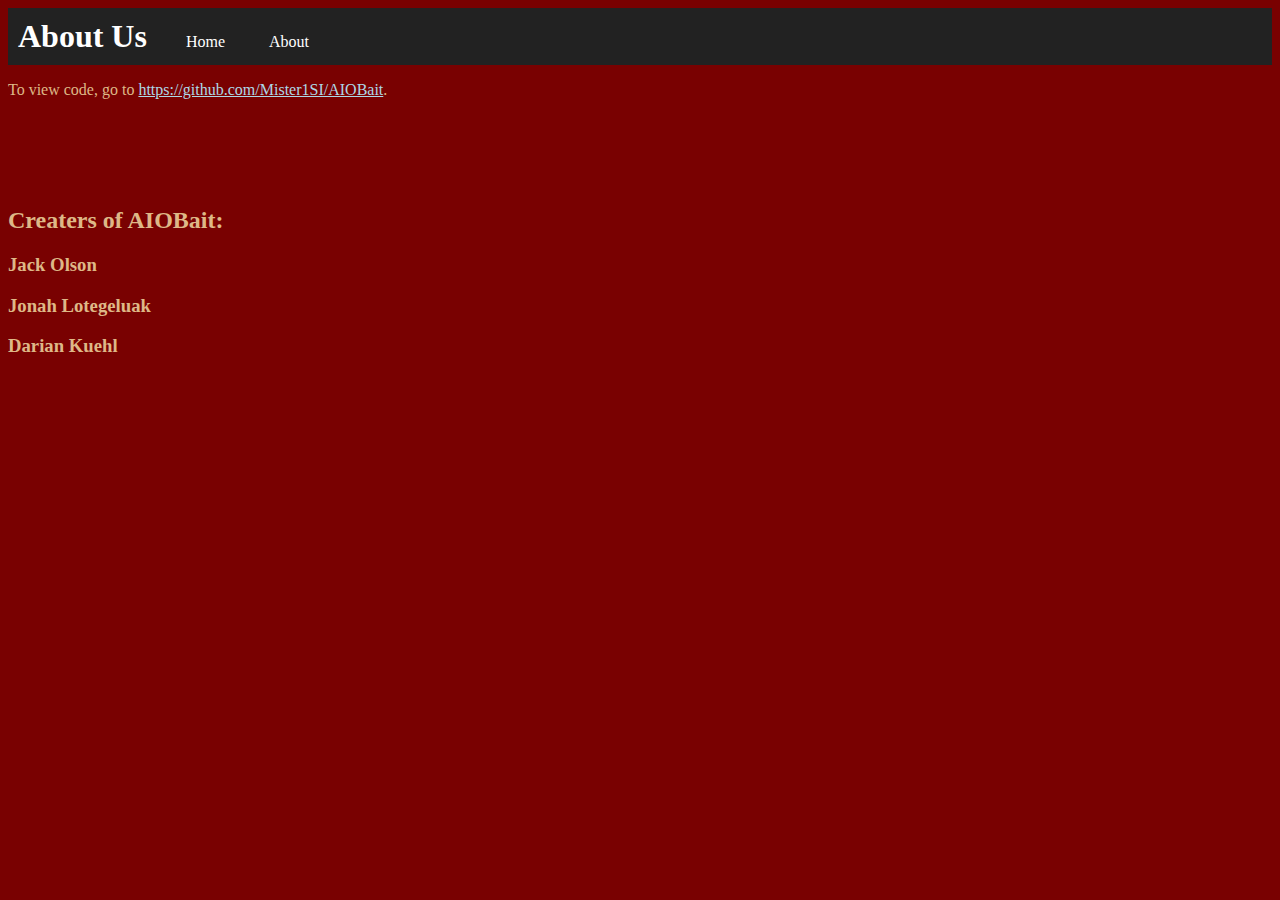
<file: about.html>
<!DOCTYPE html>

<html>
    <head>
        <title>About Us</title>
        <link rel="stylesheet" href="style.css">
    </head>
    <body>
    <header>
        <h1 class="hhead">About Us</h1>
        <a href="index.html"  class="hlink" onmouseover="style='background-color:white;color:black;'" onmouseout="style='background-color:rgba(0, 0, 0, 0);color:inherit;'">Home</a>
        <a href="about.html"  class="hlink" onmouseover="style='background-color:white;color:black;'" onmouseout="style='background-color:rgba(0, 0, 0, 0);color:inherit;'">About</a>
    </header>
    <p>To view code, go to <a href="https://github.com/Mister1SI/AIOBait" target="_blank">https://github.com/Mister1SI/AIOBait</a>.<p><br><br><br><br>
    <h2>Creaters of AIOBait:</h2>
      <h3>Jack Olson<h3>
      <h3>Jonah Lotegeluak<h3>
      <h3>Darian Kuehl</h3>
   </body>
</html>
</file>
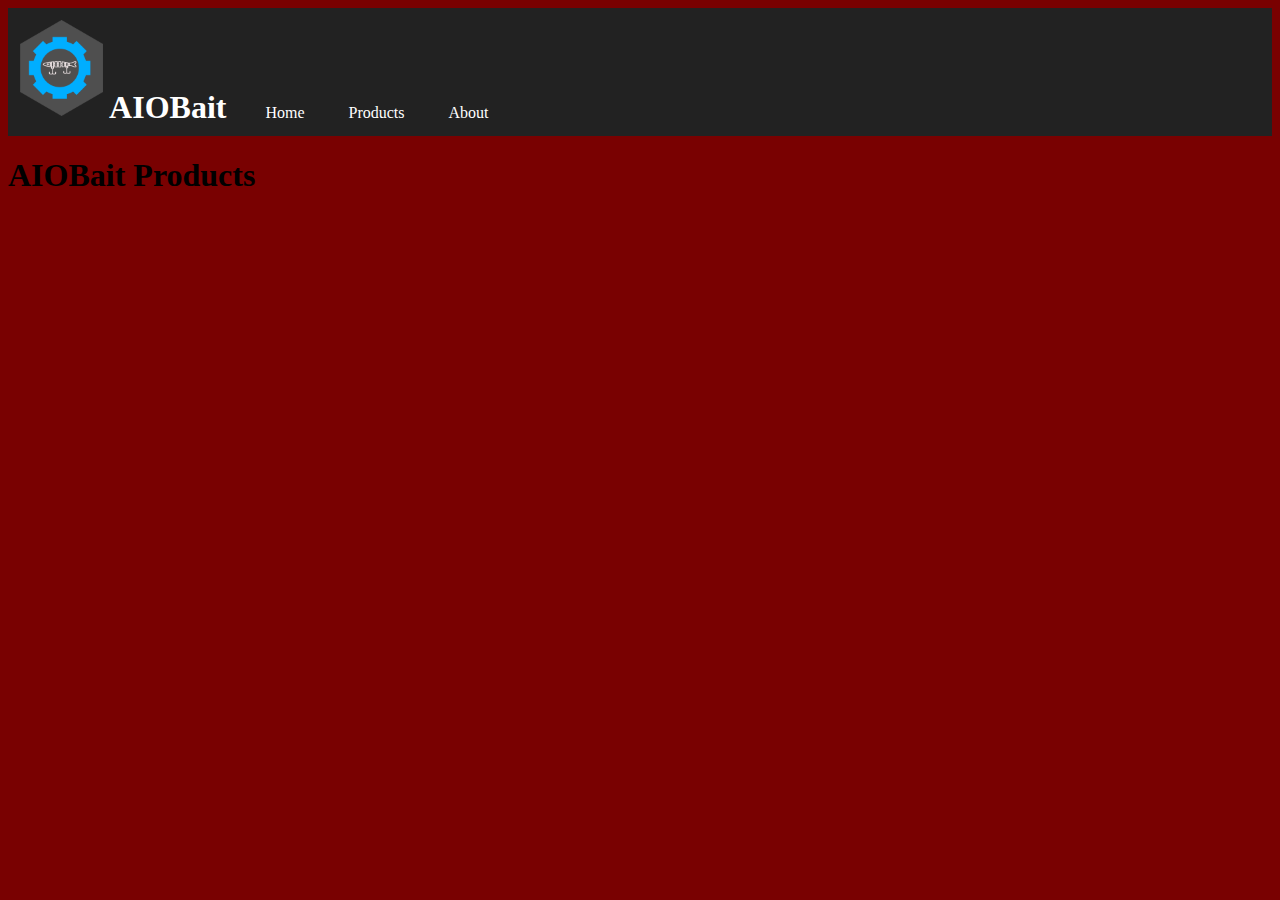
<file: products.html>
<!DOCTYPE html>

<html>
    <head>
        <link rel="stylesheet" href="style.css">
        <title>Products - AIOBait</title>
    </head>
    <body>
        <header>
            <img src="images/logo.png" alt="logo" class="logo">
            <h1 class="hhead">AIOBait</h1>
            <a href="index.html"  class="hlink" onmouseover="style='background-color:white;color:black;'" onmouseout="style='background-color:rgba(0, 0, 0, 0);color:inherit;'">Home</a>
            <a href="products.html"  class="hlink" onmouseover="style='background-color:white;color:black;'" onmouseout="style='background-color:rgba(0, 0, 0, 0);color:inherit;'">Products</a>
            <a href="about.html"  class="hlink" onmouseover="style='background-color:white;color:black;'" onmouseout="style='background-color:rgba(0, 0, 0, 0);color:inherit;'">About</a>
        </header>
        <article>
            <h1>AIOBait Products</h1>
        </article>
    </body>
</html>
</file>
<file: style.css>
body {
    background-color:#790101;
    padding: 0px;
}
header {
    background-color:#222222;
    color:white;
    padding: 10px;
    margin: 0px; 
}
.hlink {
    display: inline;
    padding: 10px;
    text-decoration: none;
    color: white;
    margin: 10px;
}
.hhead {
    display: inline;
    margin-right: 15px;
}
.logo {
    width:7%;
}
h2 {
  color:burlywood;
}
h3 {
  color:burlywood;
}
p {
  color:burlywood;
}
a {
    color:lightblue;
}
</file>
